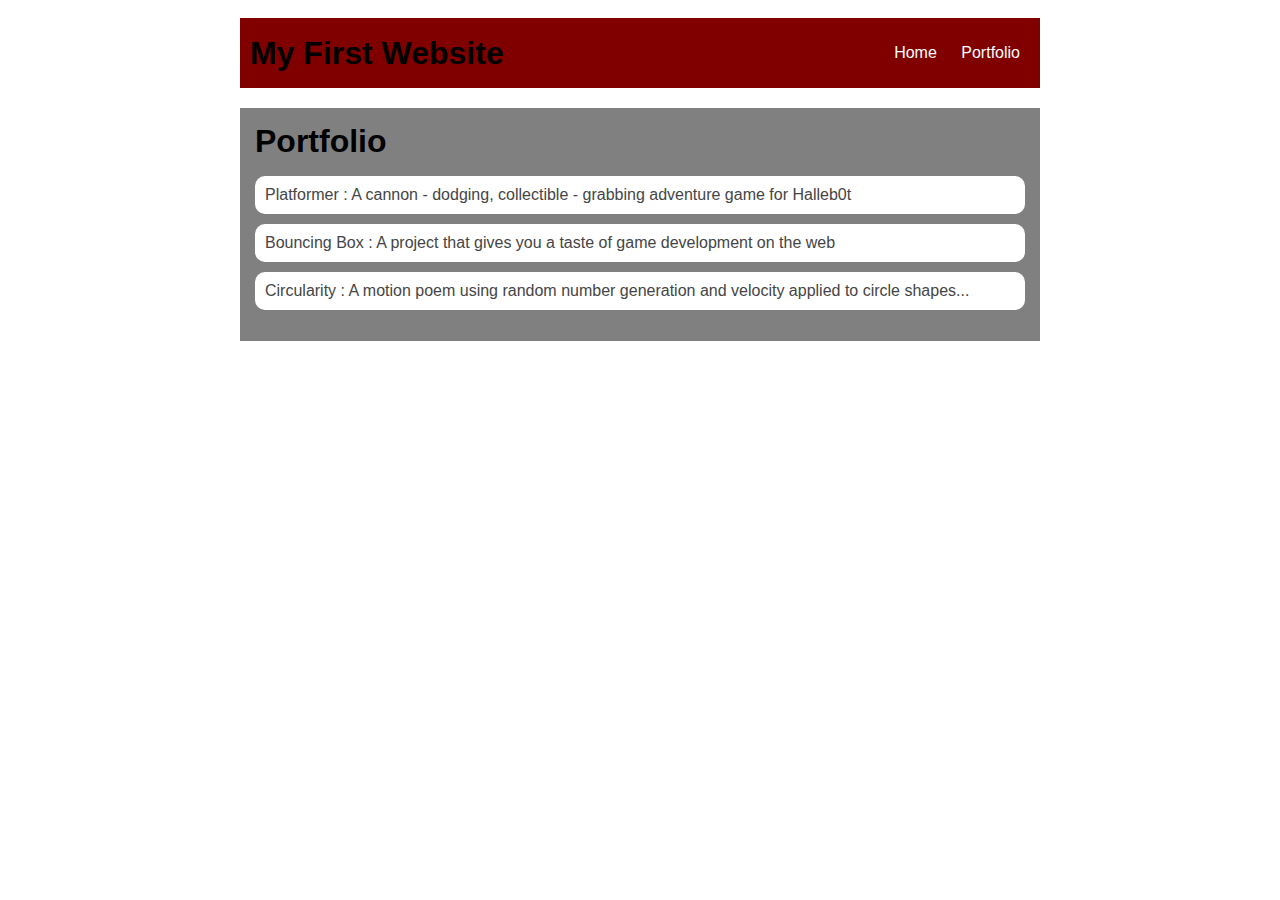
<file: portfolio.html>
<!DOCTYPE html>
<html>
  <head>
    <title>My first Website</title>
    <link rel="stylesheet" href="style.css">
  </head>

  <body>
    <div id="all-contents">
      <nav>
        <h1>My First Website</h1>
        <ul id="nav-ul">
          <li class="nav-li">
            <a class="nav-a" href="index.html">Home</a>
          </li>
          <li class="nav-li">
            <a class="nav-a" href="portfolio.html">Portfolio</a>
          </li>
        </ul>
      </nav>
      <main>
        <div class="content">
          <h1>Portfolio</h1>
          <ul id="portfolio">
            <li><a href="projects/platformer/">Platformer : A cannon - dodging, collectible - grabbing adventure game for Halleb0t</a></li>
            <li><a href="projects/bouncing-box/">Bouncing Box : A project that gives you a taste of game development on the web </a></li>
            <li><a href="projects/circularity/">Circularity : A motion poem using random number generation and velocity applied to circle shapes...</a></li>
          </ul>
        </div>
      </main>
    </div>
  </body>
</html>
</file>
<file: style.css>
body {
    background-color: white;
    color: rgb(45, 45, 45);
    padding: 10px;
    font-family: Verdana, Geneva, Tahoma, sans-serif;
}
#all-contents {
  max-width: 800px;
    margin: auto;
}

/* navigation menu */
nav {
    background-color: maroon;
   margin: 0 auto;
   margin-bottom: 20px;
   display: flex;
    padding: 10px;
}
h1 {
    display: flex;
    align-items: center;
    color: black;
    flex: 1;
    margin: 0;
}
#nav-ul {
    list-style-image: none;
}
.nav-li {
    display: inline-block;
    padding: 0 10px;
}
a {
    text-decoration: none;
    color: #fff;
}

/* main container area beneath menu */
main {
    background-color: gray;
    display: flex;
}
.sidebar {
    margin-right: 25px;
    padding: 10px;
}
.sidebar-img {
    width: 200px;
}
.content {
    flex: 1;
    padding: 15px;
}

/* portfolio styles */
         .content h1 {
          color: black;
      }

      #portfolio {
          list-style-type: none;
          padding-left: 0;
      }

      #portfolio li {
          background: #fff;
          padding: 10px;
          border-radius: 10px;
          margin-bottom: 10px;
      }

      #portfolio li:hover {
          background: #eee;
      }

      #portfolio a {
          text-decoration: none;
          color: #454545;
      }

            /* responsive web design */
            @media screen and (min-width: 120px) and (max-width: 1080px) {
                main {
                  height: 100ch;
                  zoom: 1.5;
                  display: grid;
                }
  
                h1 {
                  font-size: 44px;
                }
  
                h2 {
                  font-size: 42px;
                }
  
                h3 {
                  font-size: 36px;
                }
  
                #all-contents {
                  height: 100ch;
                  margin: none;
                }
  
                a {
                  font-size: 42px;
                }
  
                .sidebar {
                  margin-right: 0px;
                  justify-content: center;
                  align-items: center;
                }
  
                .sidebar-img {
                  width: 100%;
                }
  
                p,
                li {
                  font-size: 24px;
                  font-color: black;
                }
  
                .content {
                  align-content: center;
                  justify-content: center;
                }
                
            }
</file>
